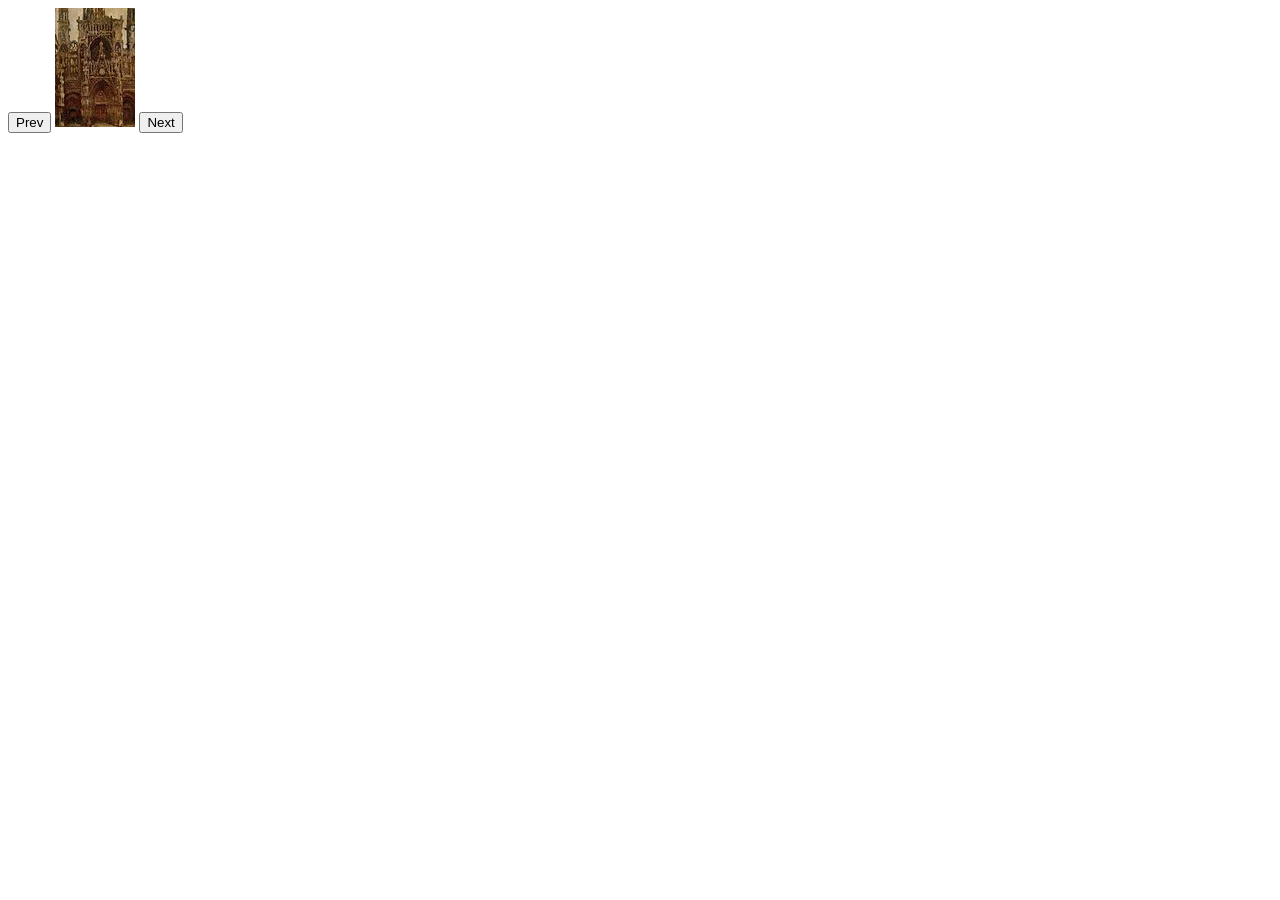
<file: gallery/index.html>
<!-- ./gallery/index.html -->

<!doctype html>
<html lang="en">
	<head>
		<meta charset="UTF-8" />
		<title>GALLERY</title>
		<script
			type="module"
			src="./src/script.js"
		></script>
	</head>
	<body>
		<button id="prev">Prev</button>
		<img
			id="picture"
			src="./src/Images/Rouen_Cathedral_1.jpg"
			alt="Rouen Cathedral"
		/>
		<button id="next">Next</button>
	</body>
</html>
</file>
